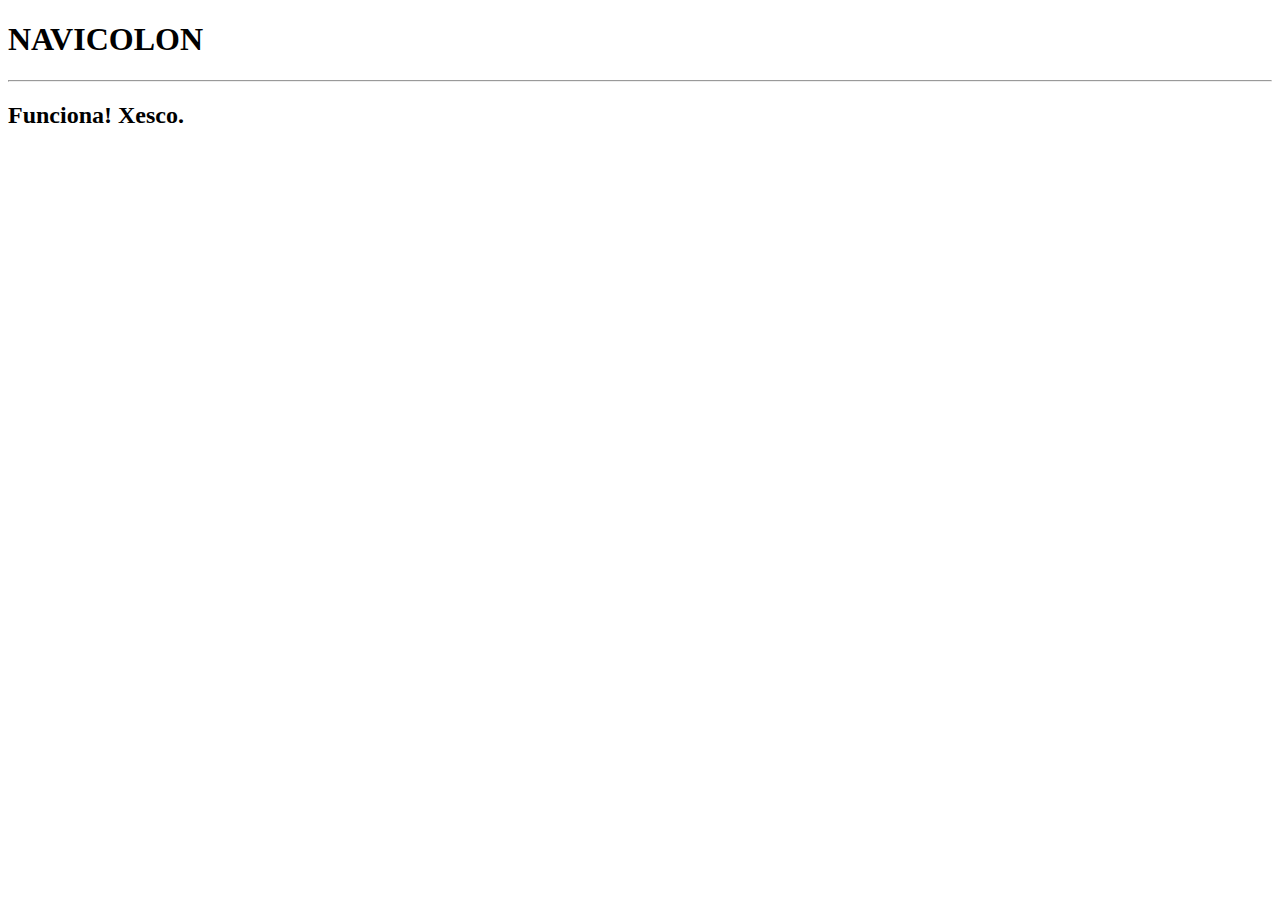
<file: index.html>
<!DOCTYPE html>
<html lang="es">
<head>
    <meta charset="UTF-8">
    <meta name="viewport" content="width=device-width, initial-scale=1.0">
    <title>NAVICOLON</title>
</head>
<body>
    <h1>NAVICOLON</h1>
    <hr>
    <h2>Funciona! Xesco.</h2>
</body>
</html>
</file>
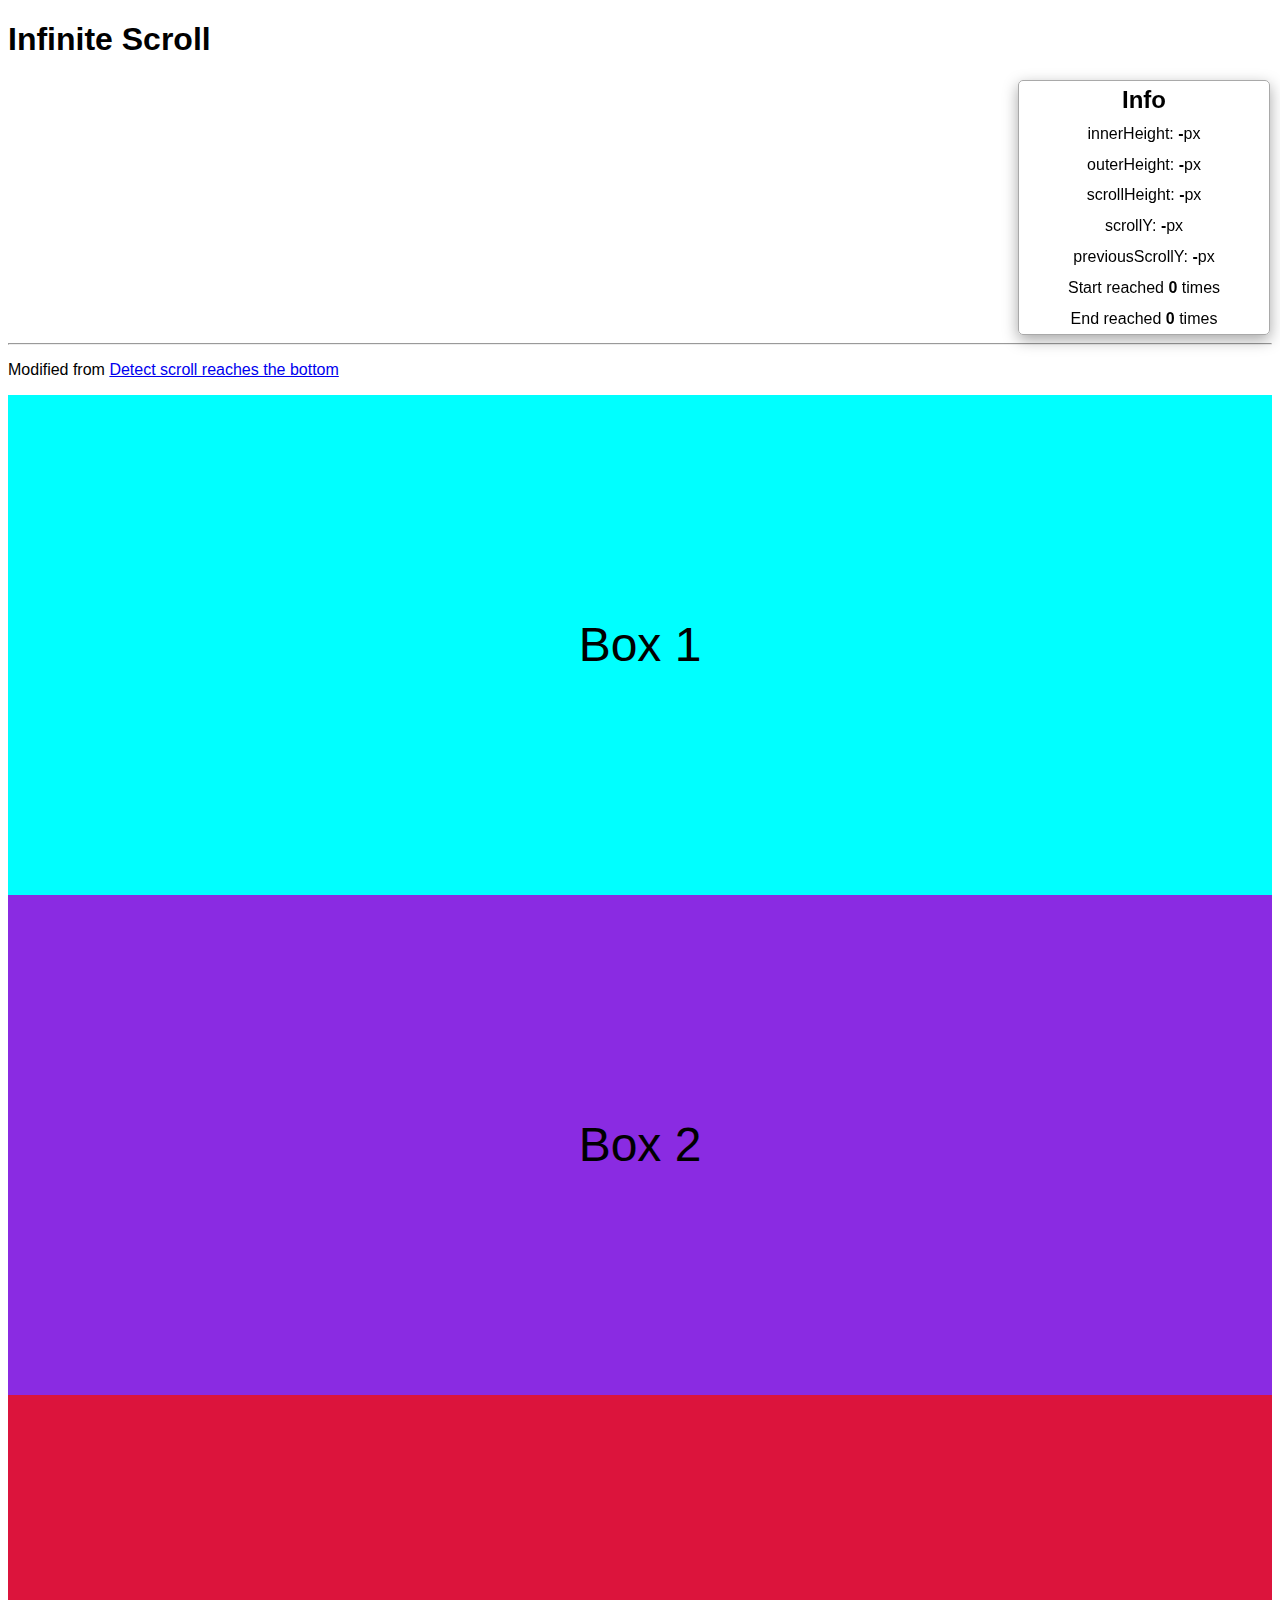
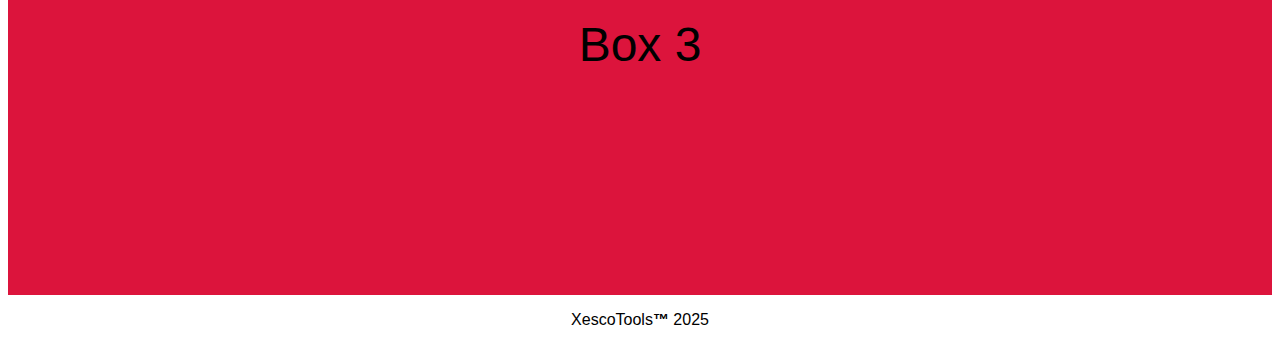
<file: scroll.html>
<!DOCTYPE html>
<html lang="en">

<head>
    <meta charset="UTF-8">
    <meta name="viewport" content="width=device-width, initial-scale=1.0">
    <title>Infinite Scroll</title>
    <link rel="stylesheet" href="css/scroll.css">
</head>

<body>
    <h1>Infinite Scroll</h1>
    <div class="info">
        <h2>Info</h2>
        <p>innerHeight: <span id="innerHeight">-</span>px</p>
        <p>outerHeight: <span id="outerHeight">-</span>px</p>
        <p>scrollHeight: <span id="scrollHeight">-</span>px</p>
        <p>scrollY: <span id="scrollY">-</span>px</p>
        <p>previousScrollY: <span id="previousScrollYlbl">-</span>px</p>
        <p>Start reached <span id="inicio">0</span> times</p>
        <p>End reached <span id="final">0</span> times</p>

    </div>
    <hr>
    <p>Modified from <a href="https://medium.com/@alan.nguyen2050/detect-scroll-reaches-the-bottom-acb315824214">
            Detect scroll reaches the bottom</a>
    </p>
    <div class="box box1">Box 1</div>
    <div class="box box2">Box 2</div>
    <div class="box box3">Box 3</div>
    <p class="trademark">XescoTools<strong>™</strong> 2025 </p>
    <script src="js/scroll.js"></script>
</body>

</html>
</file>
<file: css/scroll.css>
:root {
    font-family: sans-serif;
}

.info {
    border: 1px solid #a9a9a9;
    background-color: #ffffffcc;
    box-shadow: rgba(0, 0, 0, 0.35) 0px 5px 15px;
    border-radius: 5px;
    width: 250px;
    position: sticky;
    margin-left: auto;
    top: 10px;
    right: 10px;
    display: flex;
    justify-content: center;
    flex-direction: column;
    align-items: center;

}

.info h2 {
    margin-block-start: 0.2em;
    margin-block-end: 0.2em;
}

.info p {
    margin: 0.4em 0;
}

.info span {
    font-weight: bolder;
}

.box {
    font-size: 3rem;
    height: 500px;
    display: flex;
    align-items: center;
    justify-content: center;
}

.box1 {
    background-color: aqua;
}

.box2 {
    background-color: blueviolet;
}

.box3 {
    background-color: crimson;
}

p.trademark {
    text-align:center;
}
</file>
